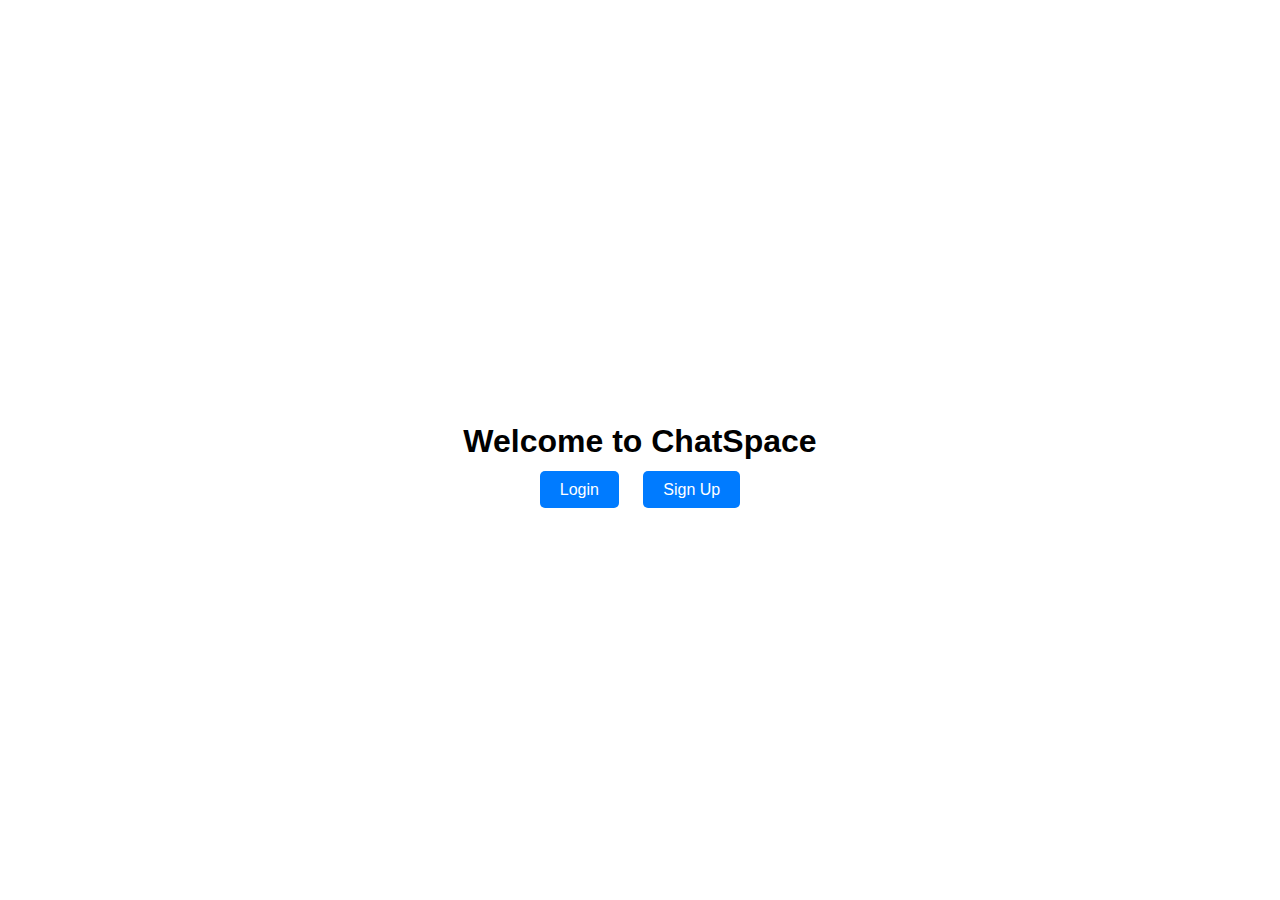
<file: index.html>
<!DOCTYPE html>
<html lang="en">
<head>
  <meta charset="UTF-8" />
  <meta name="viewport" content="width=device-width, initial-scale=1.0"/>
  <title>ChatSpace</title>
  <link rel="stylesheet" href="style.css" />
</head>
<body>
  <div class="landing">
    <h1>Welcome to ChatSpace</h1>
    <div class="auth-buttons">
      <a href="login.html">Login</a>
      <a href="signup.html">Sign Up</a>
    </div>
  </div>
</body>
</html>
</file>
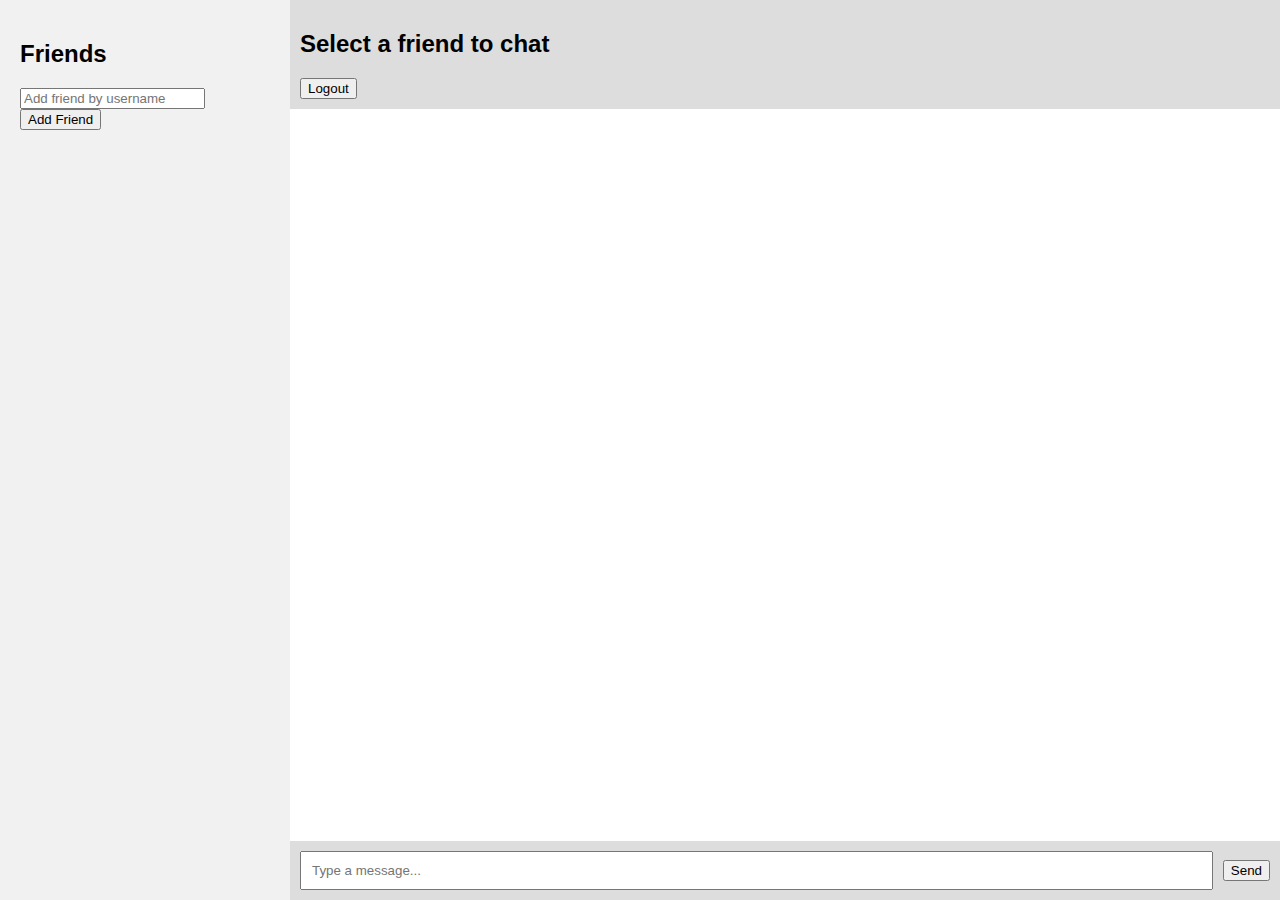
<file: dashboard.html>
<!DOCTYPE html>
<html lang="en">
<head>
  <meta charset="UTF-8" />
  <meta name="viewport" content="width=device-width, initial-scale=1.0"/>
  <title>ChatSpace</title>
  <link rel="stylesheet" href="style.css" />
</head>
<body>
  <div class="dashboard">
    <aside class="sidebar">
      <h2>Friends</h2>
      <input type="text" id="addFriendInput" placeholder="Add friend by username" />
      <button id="addFriendBtn">Add Friend</button>
      <ul id="friendsList"></ul>
    </aside>
    <main class="chat-area">
      <header class="chat-header">
        <h2 id="chatWith">Select a friend to chat</h2>
        <button id="logoutBtn">Logout</button>
      </header>
      <section id="chatWindow" class="chat-window">
        <!-- Messages will appear here -->
      </section>
      <footer class="chat-input">
        <input type="text" id="messageInput" placeholder="Type a message..." />
        <button id="sendBtn">Send</button>
        <div id="quickReplies" class="quick-replies">
          <!-- Quick reply buttons will appear here -->
        </div>
      </footer>
    </main>
  </div>
  <script src="script.js"></script>
</body>
</html>
</file>
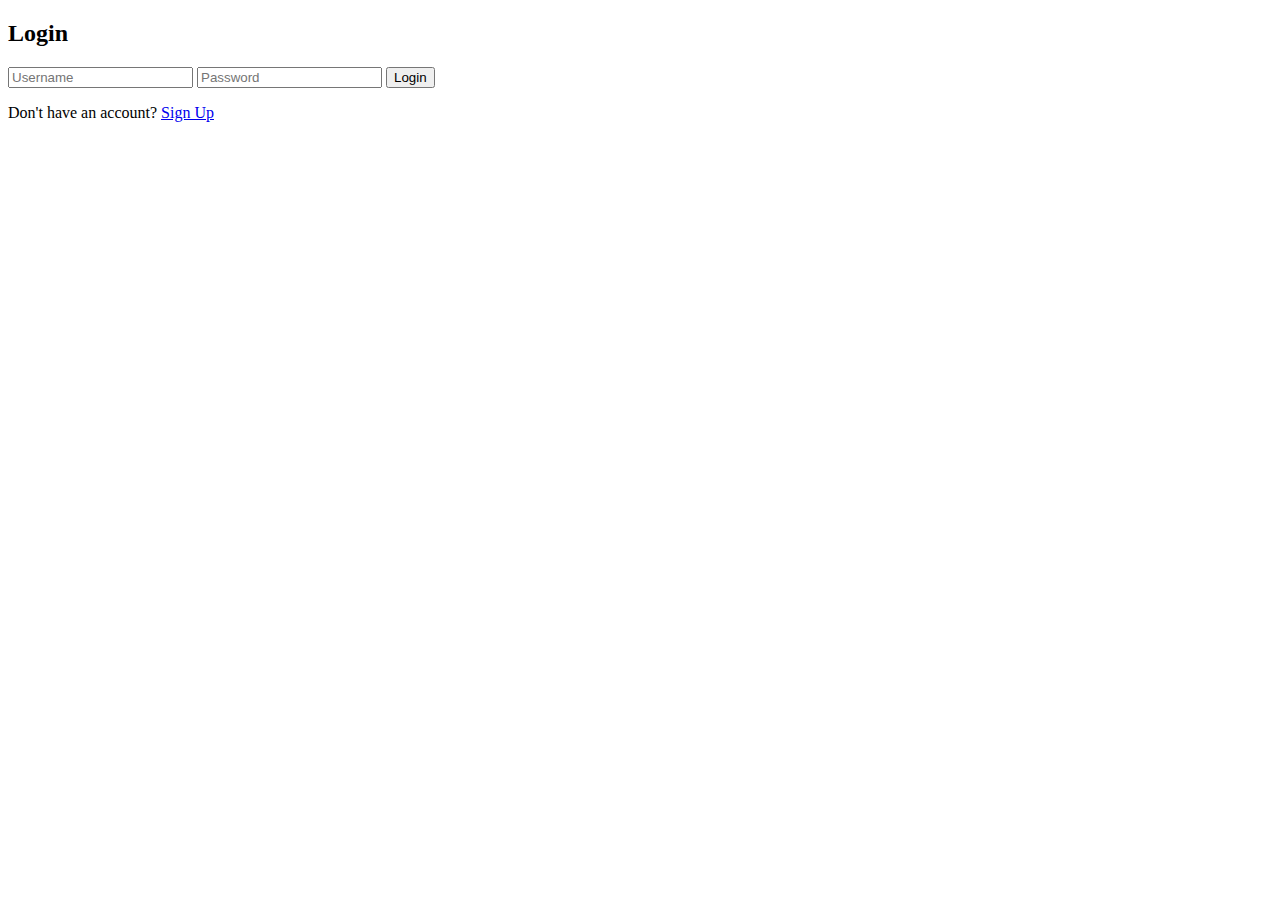
<file: login.html>
<!DOCTYPE html>
<html>
<head>
  <title>Login - ChatSpace</title>
</head>
<body>
  <h2>Login</h2>
  <form id="loginForm">
    <input type="text" id="username" placeholder="Username" required />
    <input type="password" id="password" placeholder="Password" required />
    <button type="submit">Login</button>
  </form>
  <p>Don't have an account? <a href="signup.html">Sign Up</a></p>

  <script>
    const form = document.getElementById("loginForm");
    form.addEventListener("submit", function (e) {
      e.preventDefault();

      const username = document.getElementById("username").value.trim();
      const password = document.getElementById("password").value;

      let users = JSON.parse(localStorage.getItem("users") || "[]");
      const user = users.find(u => u.username === username && u.password === password);

      if (!user) {
        alert("Incorrect username or password!");
        return;
      }

      localStorage.setItem("loggedInUser", username);
      window.location.href = "dashboard.html";
    });
  </script>
</body>
</html>
</file>
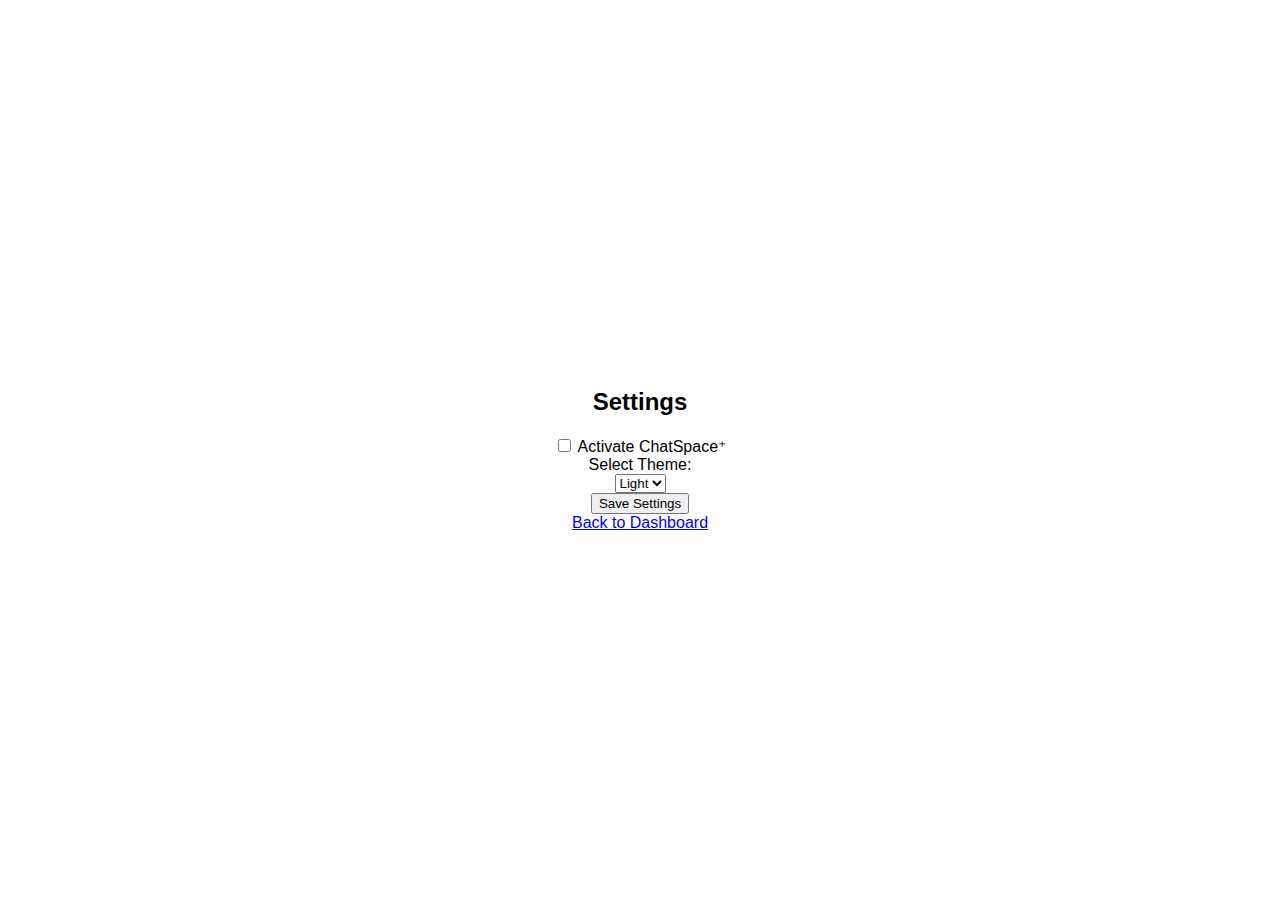
<file: settings.html>
<!DOCTYPE html>
<html lang="en">
<head>
  <meta charset="UTF-8" />
  <meta name="viewport" content="width=device-width, initial-scale=1.0"/>
  <title>Settings - ChatSpace</title>
  <link rel="stylesheet" href="style.css" />
</head>
<body>
  <div class="settings-container">
    <h2>Settings</h2>
    <label>
      <input type="checkbox" id="chatSpacePlusToggle" />
      Activate ChatSpace⁺
    </label>
    <label for="themeSelect">Select Theme:</label>
    <select id="themeSelect">
      <option value="light">Light</option>
      <option value="dark">Dark</option>
      <option value="blue">Blue</option>
    </select>
    <button id="saveSettingsBtn">Save Settings</button>
    <a href="dashboard.html">Back to Dashboard</a>
  </div>
  <script src="script.js"></script>
</body>
</html>
</file>
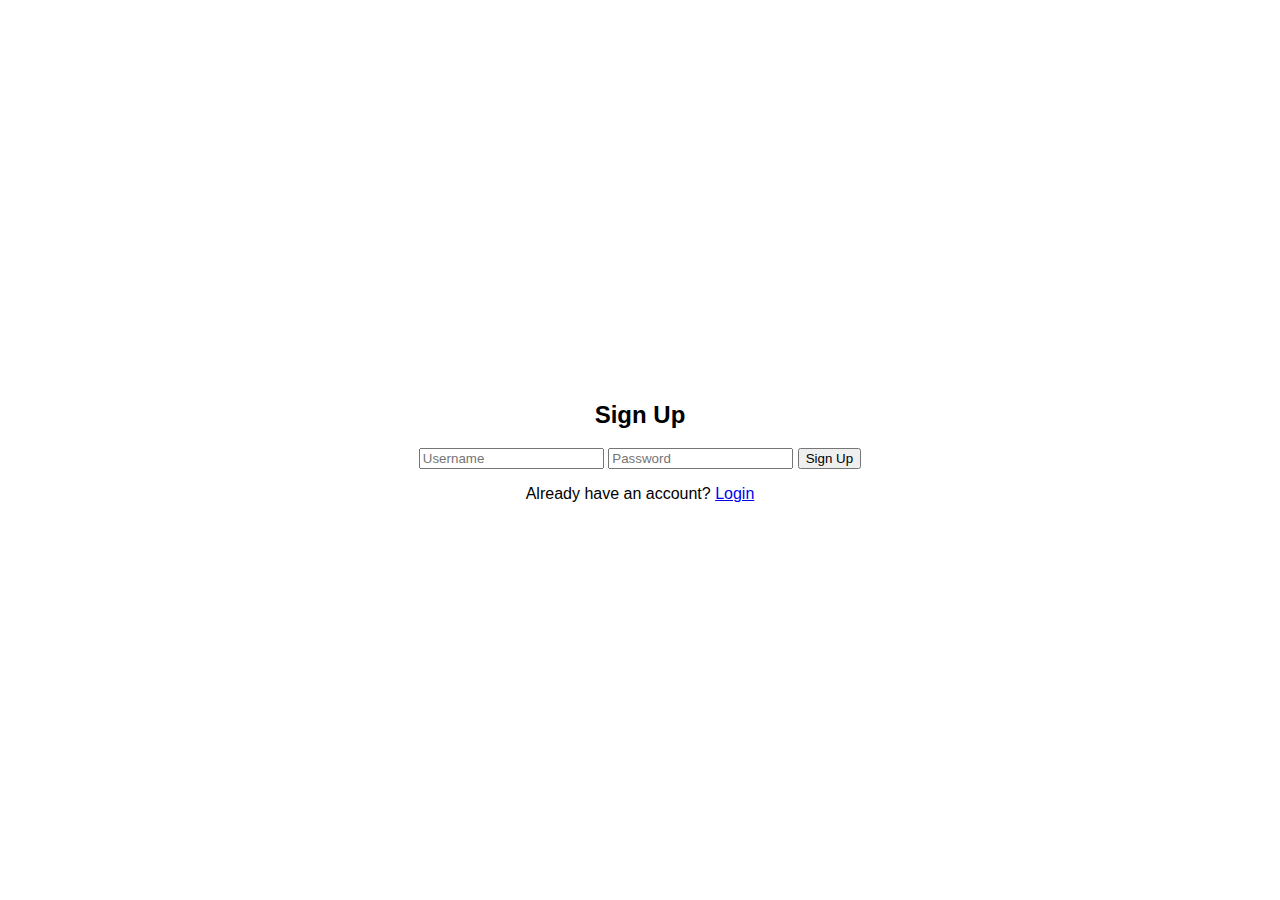
<file: signup.html>
<!DOCTYPE html>
<html lang="en">
<head>
  <meta charset="UTF-8" />
  <meta name="viewport" content="width=device-width, initial-scale=1.0"/>
  <title>Sign Up - ChatSpace</title>
  <link rel="stylesheet" href="style.css" />
</head>
<body>
  <div class="auth-container">
    <h2>Sign Up</h2>
    <form id="signupForm">
      <input type="text" id="signupUsername" placeholder="Username" required />
      <input type="password" id="signupPassword" placeholder="Password" required />
      <button type="submit">Sign Up</button>
    </form>
    <p>Already have an account? <a href="login.html">Login</a></p>
  </div>
  <script src="script.js"></script>
</body>
</html>
</file>
<file: style.css>
body {
  margin: 0;
  font-family: Arial, sans-serif;
}

.landing, .auth-container, .settings-container {
  display: flex;
  flex-direction: column;
  align-items: center;
  justify-content: center;
  height: 100vh;
}

.auth-buttons a {
  margin: 10px;
  padding: 10px 20px;
  background-color: #007bff;
  color: white;
  text-decoration: none;
  border-radius: 5px;
}

.dashboard {
  display: flex;
  height: 100vh;
}

.sidebar {
  width: 250px;
  background-color: #f1f1f1;
  padding: 20px;
  overflow-y: auto;
}

.chat-area {
  flex: 1;
  display: flex;
  flex-direction: column;
}

.chat-header, .chat-input {
  padding: 10px;
  background-color: #ddd;
}

.chat-window {
  flex: 1;
  padding: 10px;
  overflow-y: auto;
  background-color: #fff;
}

.chat-input {
  display: flex;
  align-items: center;
}

.chat-input input {
  flex: 1;
  padding: 10px;
  margin-right: 10px;
}

.quick-replies button {
  margin: 5px;
  padding: 5px 10px;
}
</file>
